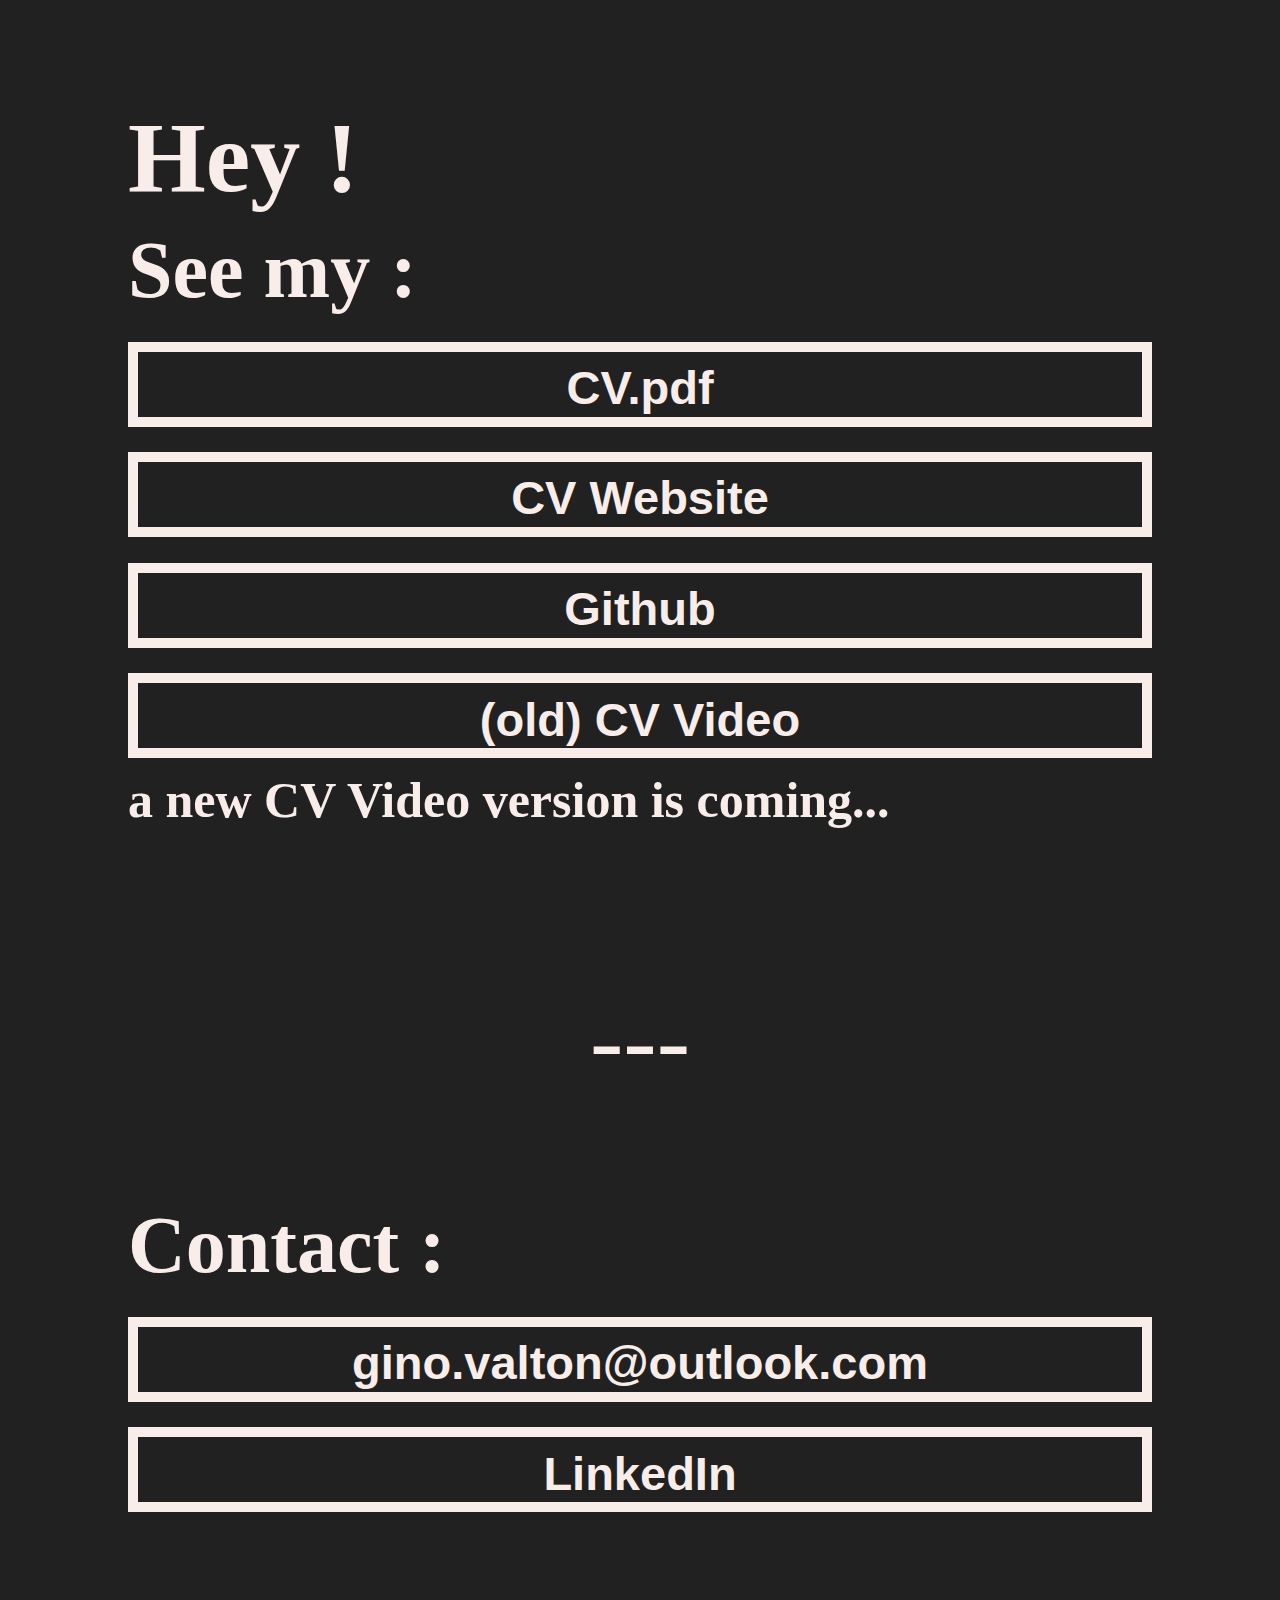
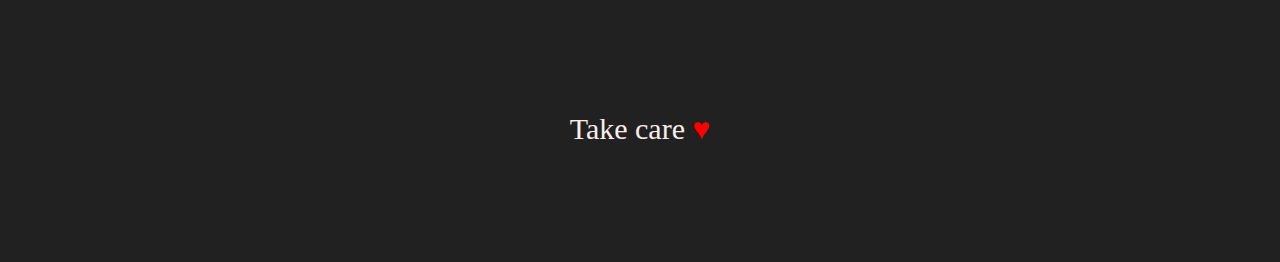
<file: hire-me/index.html>
<!DOCTYPE html>
<html lang="fr">
<head>
    <meta charset="UTF-8">
    <meta name="viewport" content="width=device-width, initial-scale=1.0">
    <title>Gino - Bienvenue</title>
    <link rel="stylesheet" href="css/style.css">

    <link rel="preconnect" href="https://fonts.googleapis.com">
    <link rel="preconnect" href="https://fonts.gstatic.com" crossorigin>
    <link href="https://fonts.googleapis.com/css2?family=Inter:wght@100;200;500;600;700;800;900&display=swap" rel="stylesheet">
</head>
<body>

    <div>
        <h2 id="welcome">Hey !</h3>
        <h3>See my :</h3>
        
        <a href="https://ginovalton.fr/cv"><div class="button"><h4>CV.pdf</h4></div></a>
        <a href="https://ginovalton.fr/resume" target="_blank"><div class="button"><h4>CV Website</h4></div></a>
        <a href="https://github.com/aygame101" target="_blank"><div class="button"><h4>Github</h4></div></a>
        <a href="https://ginovalton.fr/cv-video" target="_blank"><div class="button"><h4>(old) CV Video</h4></div></a>
        <h5>a new CV Video version is coming...</h5>

        <p class="separator">---</p>

    </div>

    <div>
        <h3 id="contact">Contact :</h3>

        <a href="mailto:gino.valton@outlook.com"><div class="button"><h4>gino.valton@outlook.com</h4></div></a>
        <a href="https://www.linkedin.com/in/gino-valton"><div class="button"><h4>LinkedIn</h4></div></a>
        
    </div>

    <footer>
        <div>
            <h7>Take care <span style="color: #ff0000">&hearts;</span></h7>

        </div>

    </footer>
</body>
</html>
</file>
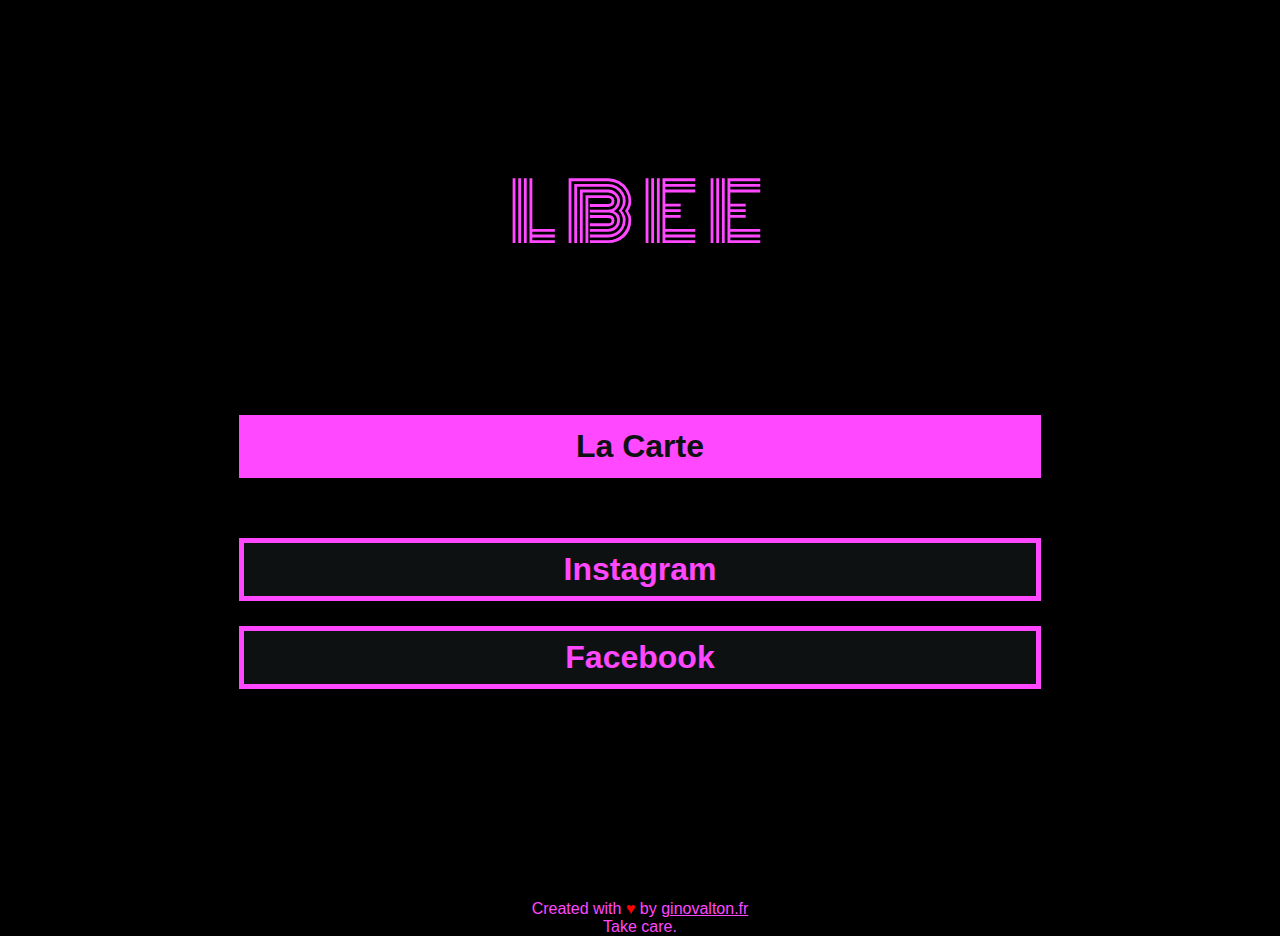
<file: lbee/index.html>
<!DOCTYPE html>
<html lang="fr">
<head>
    <link rel="preconnect" href="https://fonts.googleapis.com">
    <link rel="preconnect" href="https://fonts.gstatic.com" crossorigin>
    <link href="https://fonts.googleapis.com/css2?family=Inter:wght@100;200;500;600;700;800;900&display=swap" rel="stylesheet">

    <link rel="preconnect" href="https://fonts.googleapis.com">
    <link rel="preconnect" href="https://fonts.gstatic.com" crossorigin>
    <link href="https://fonts.googleapis.com/css2?family=Monoton&display=swap" rel="stylesheet">

    <meta charset="UTF-8">
    <meta name="viewport" content="width=device-width, initial-scale=1.0">
    <title>LBee</title>
    <link rel="stylesheet" href="css/styles.css">
</head>
<body>
        

    <div class="container">
        
        <section class="one">

            <div class="first_page">
                <h3 class="neon" data-text="U">L<span class="flicker-slow">B</span>E<span class="flicker-fast">E</span></h1>

                <a target="_blank" href="https://ginovalton.fr/lbee/carte.pdf"><h1 class=button_1>La Carte</h1></a>

                <a target="_blank" href="https://www.instagram.com/l.beebar/"><h1 class=buttons>Instagram</h1></a>
                <a target="_blank" href="https://www.facebook.com/LBee.bar/"><h1 class=buttons>Facebook</h1></a>

            </div>
        </section>

    </div>


    <footer>
        <p class="footer_index">Created with <span style="color: #ff0000">&hearts;</span> by <a id="a_footer" href="https://ginovalton.fr">ginovalton.fr</a></p>
        <p class="footer_index">Take care.</p>

    </footer>
</body>
</html>
</file>
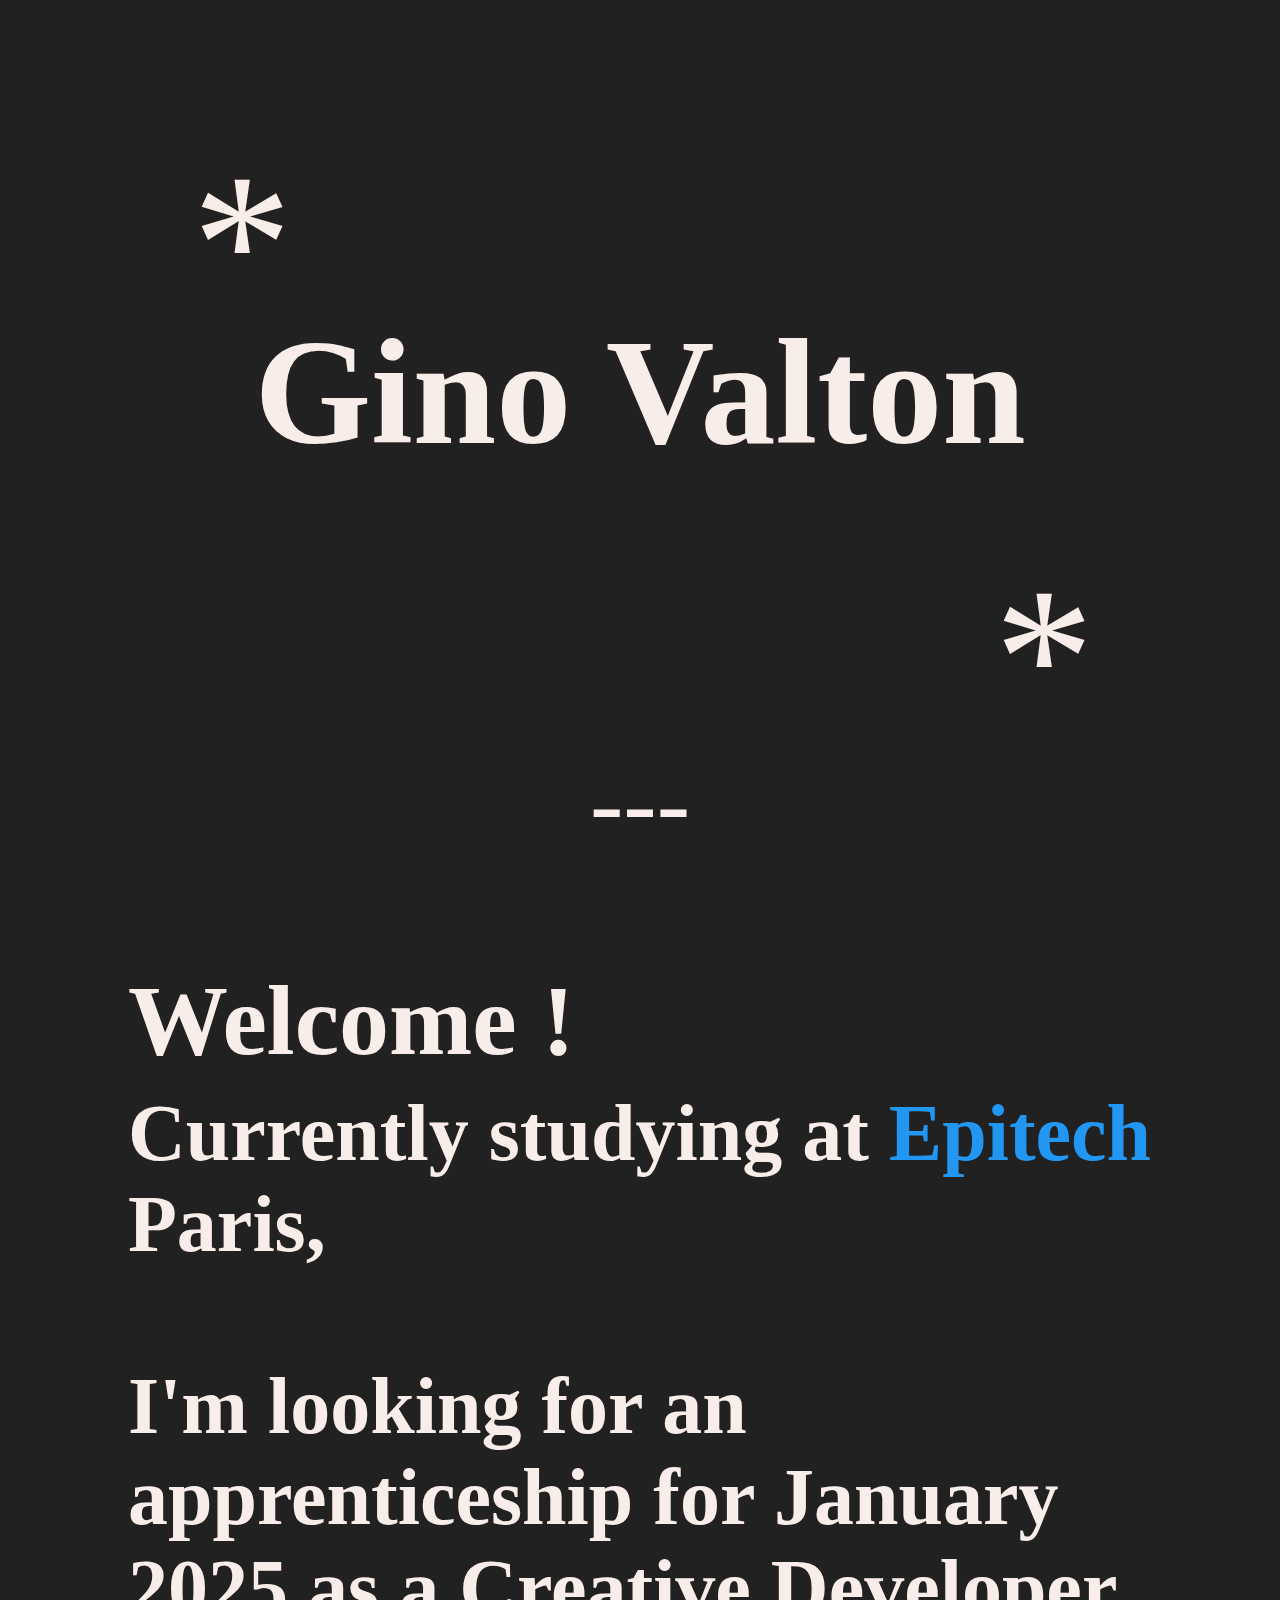
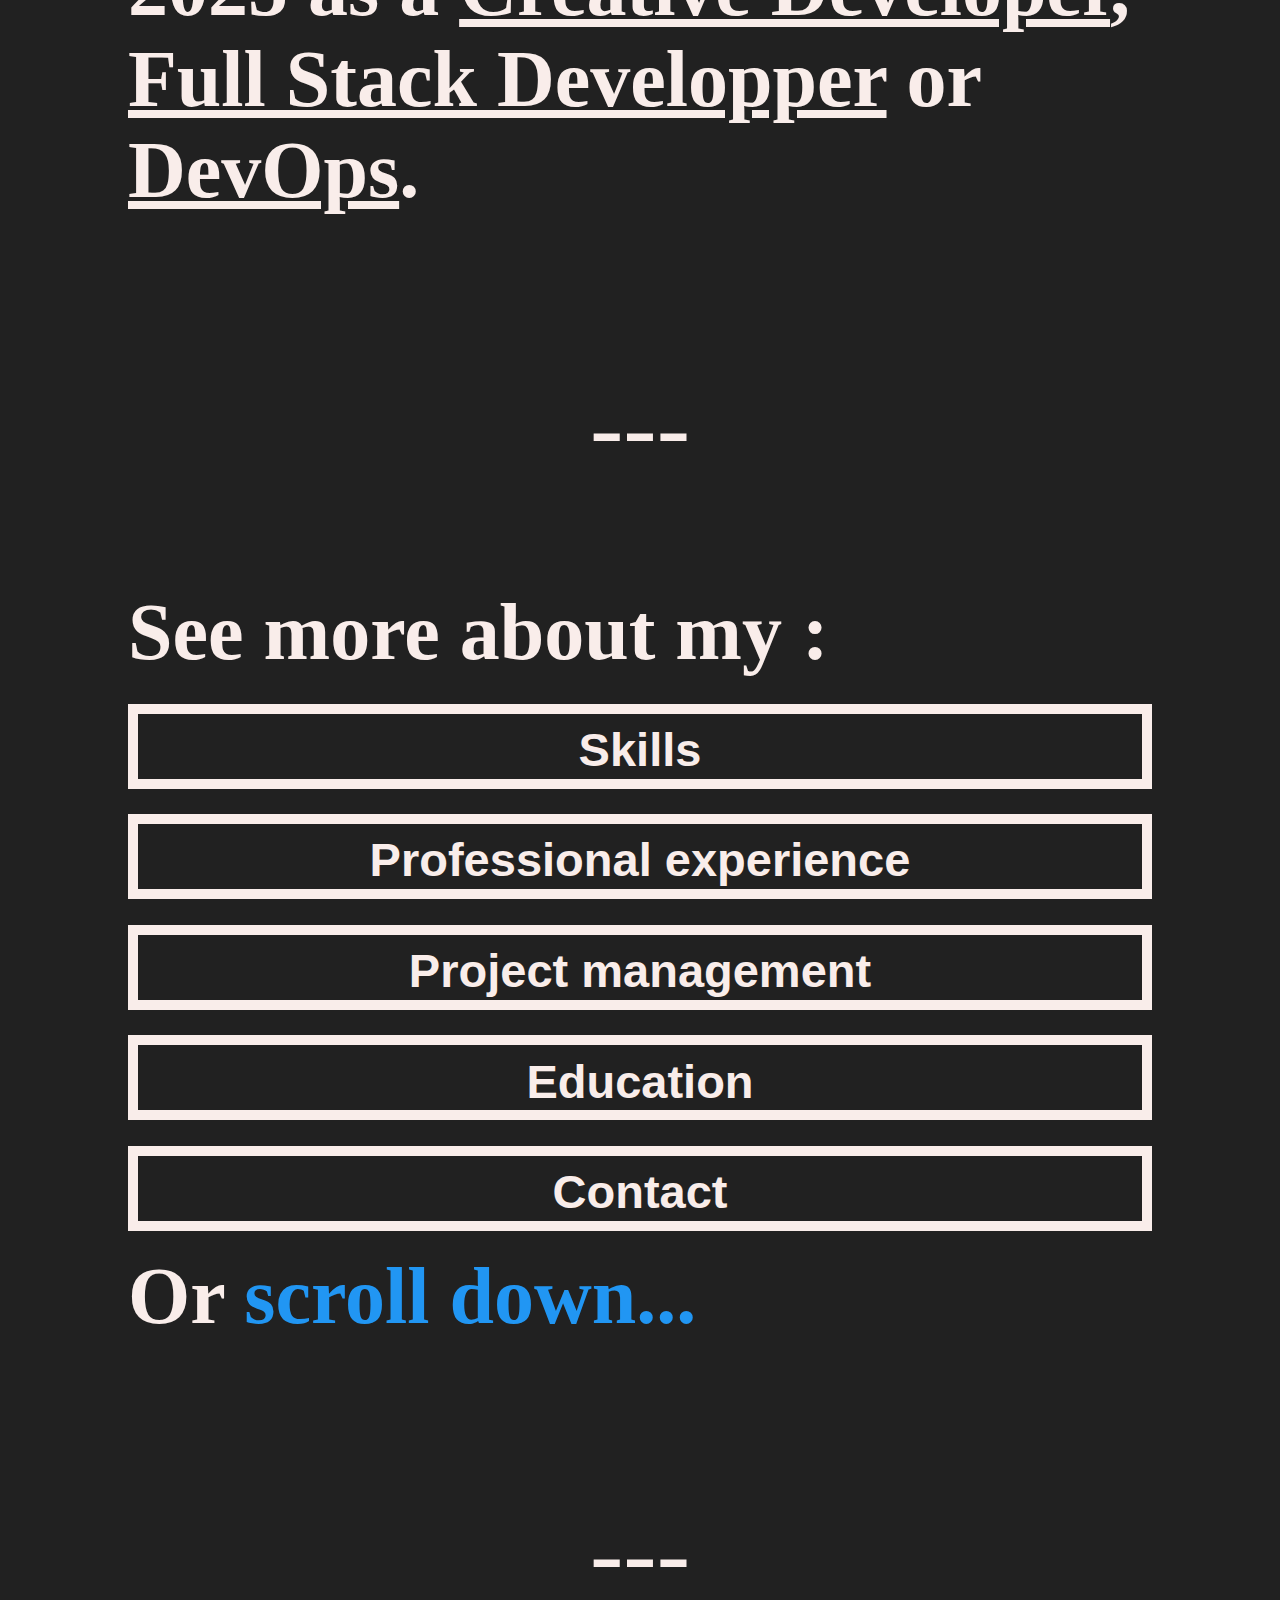
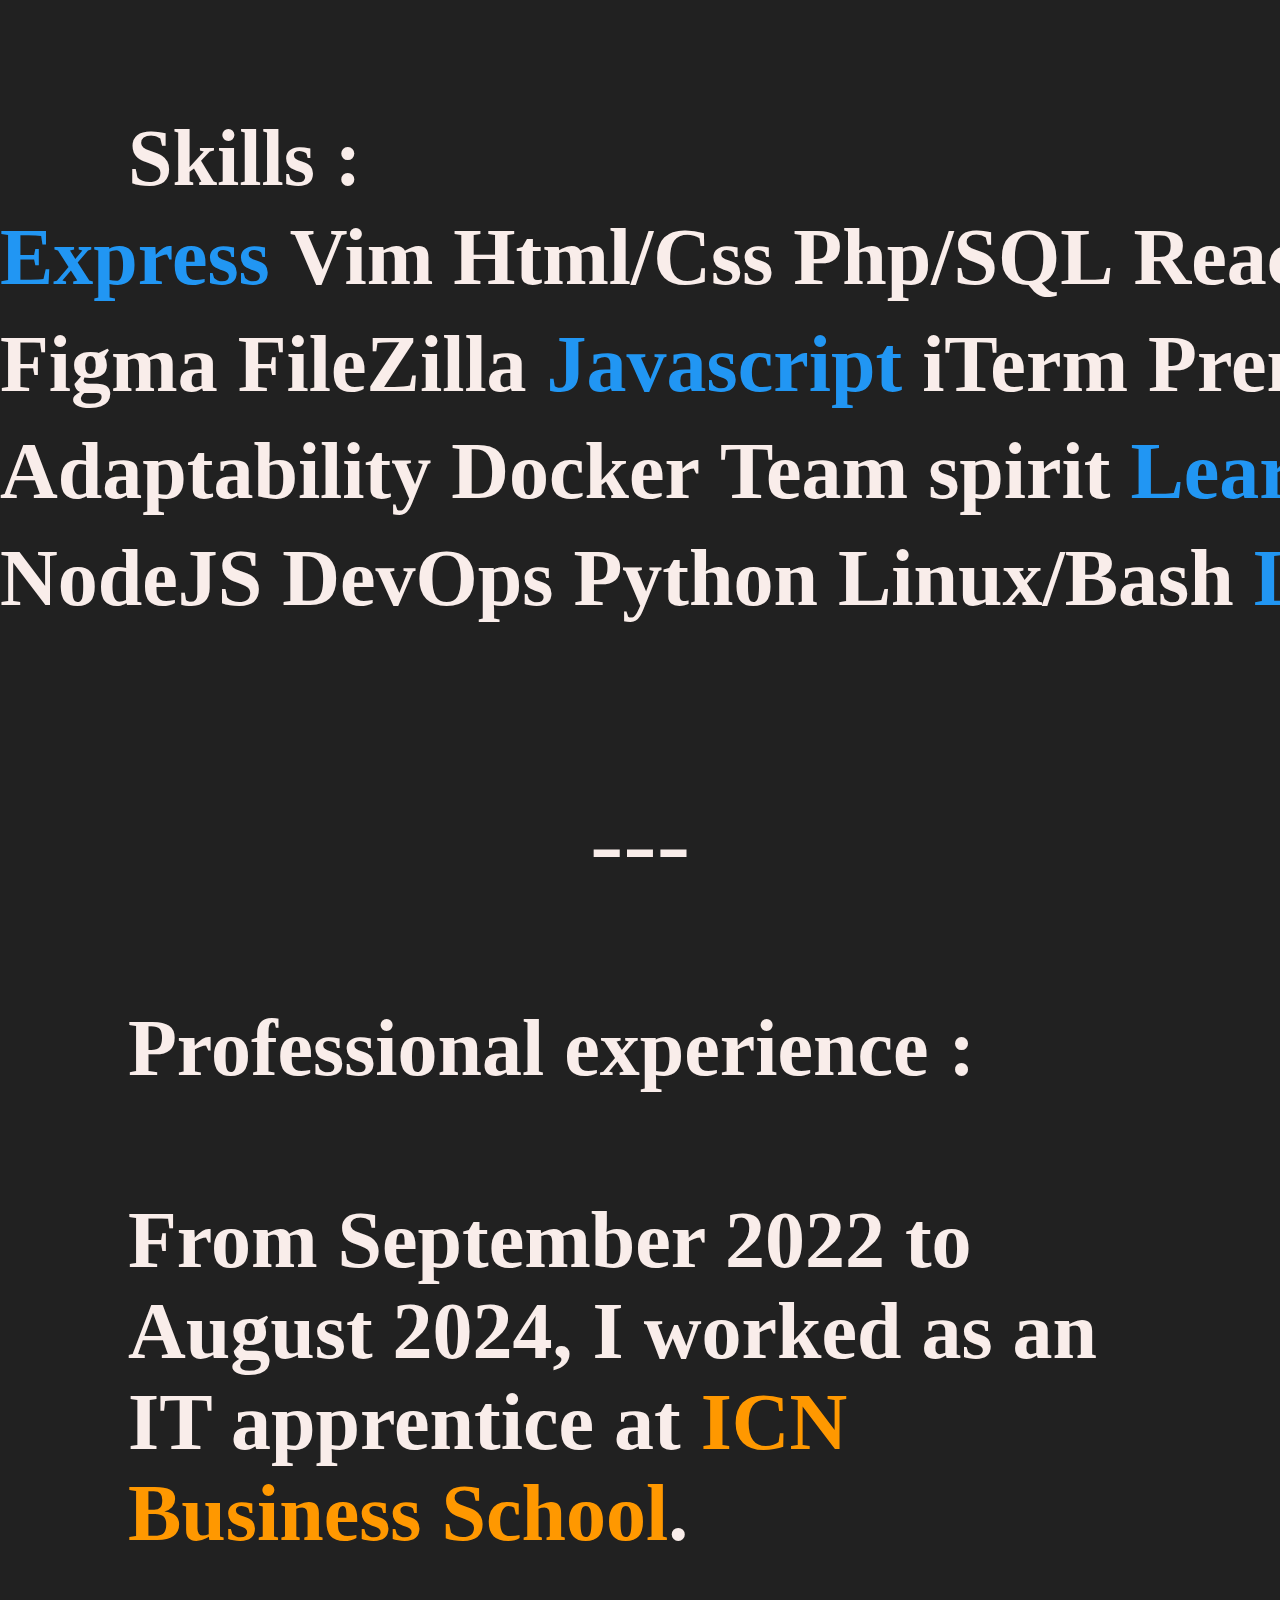
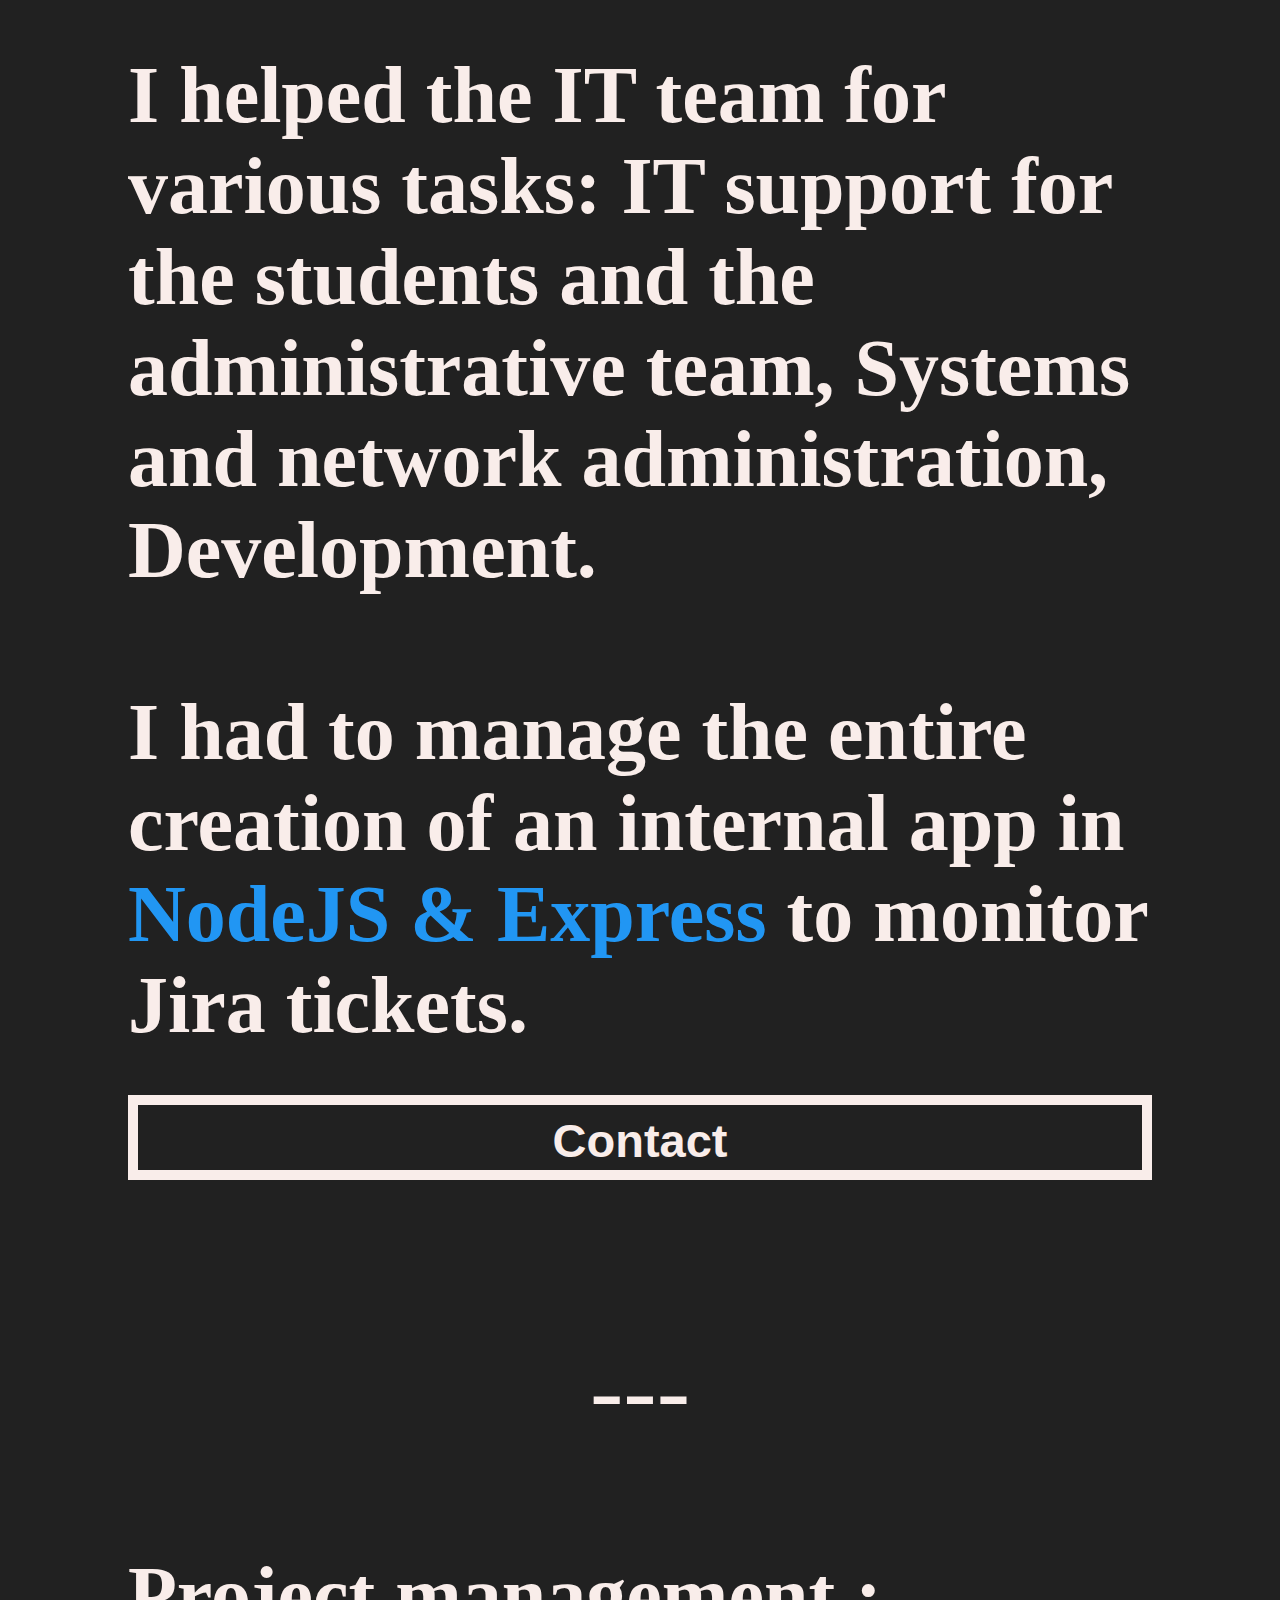
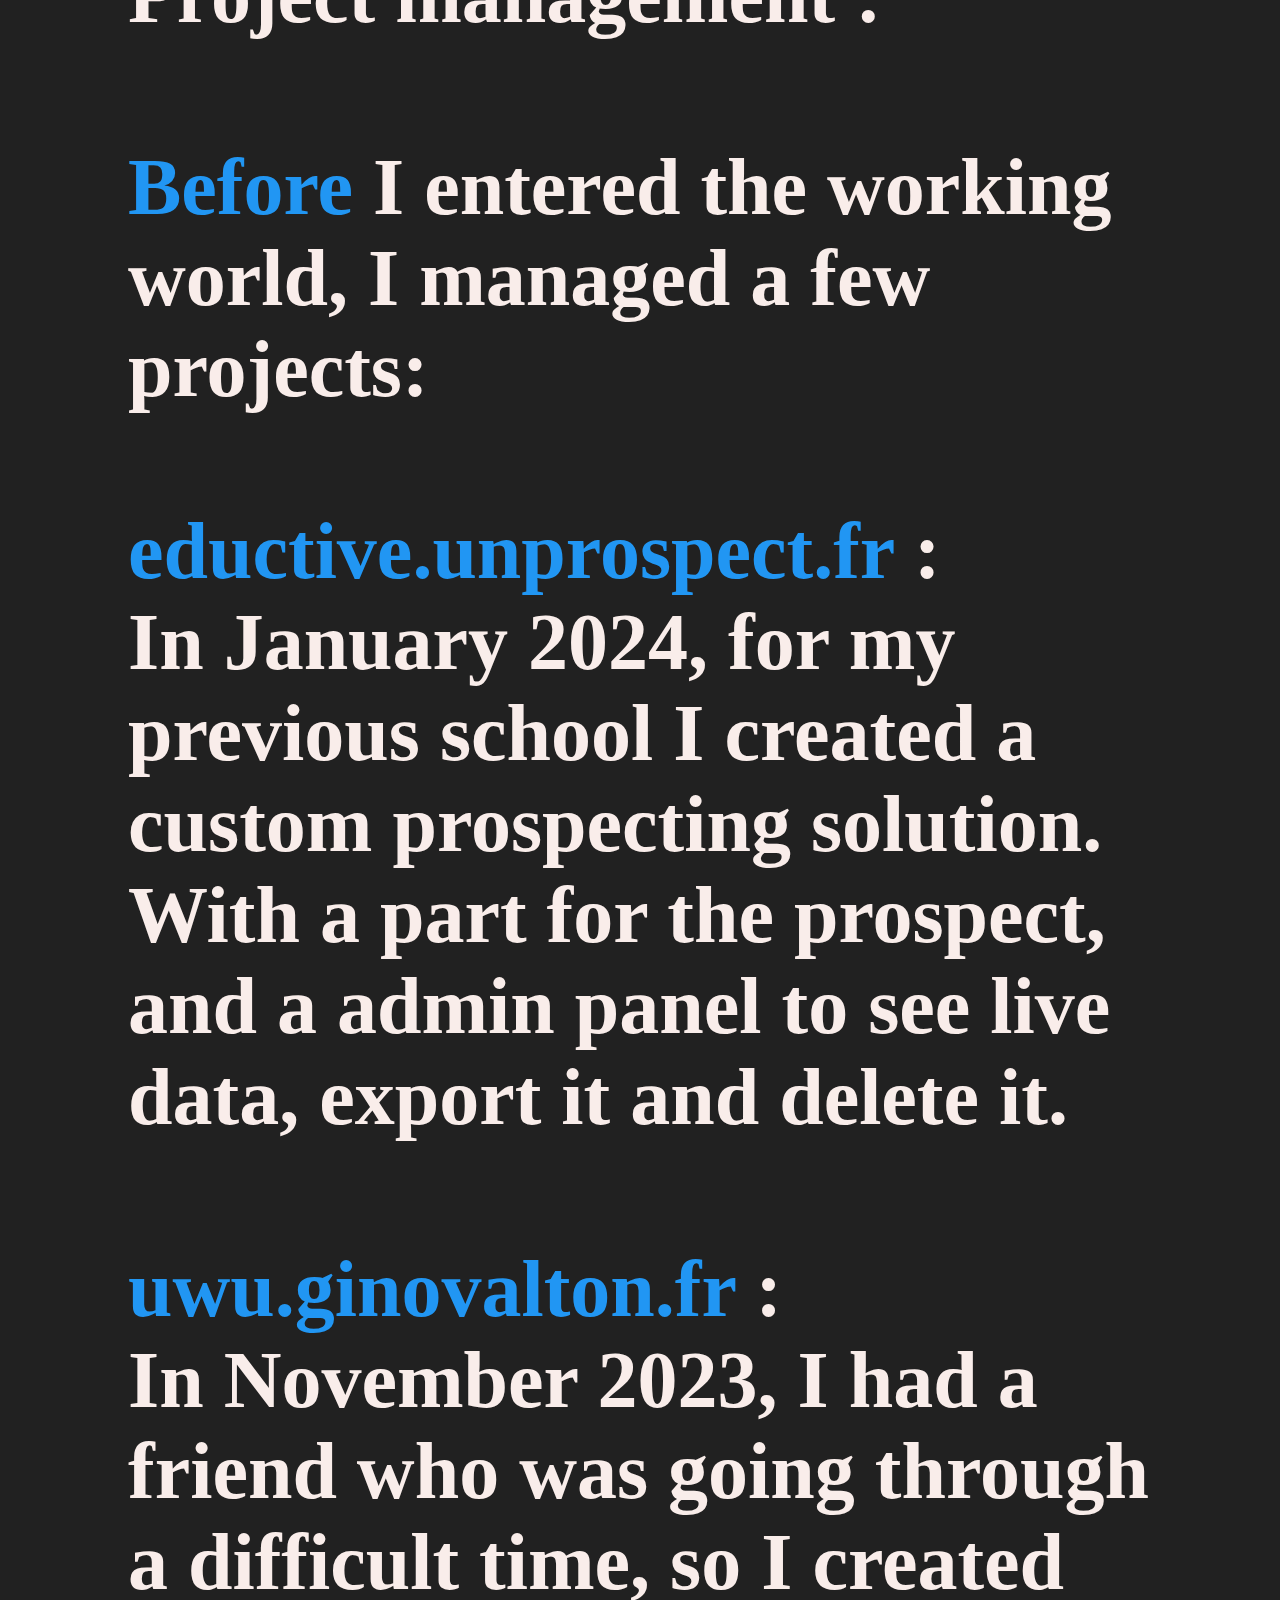
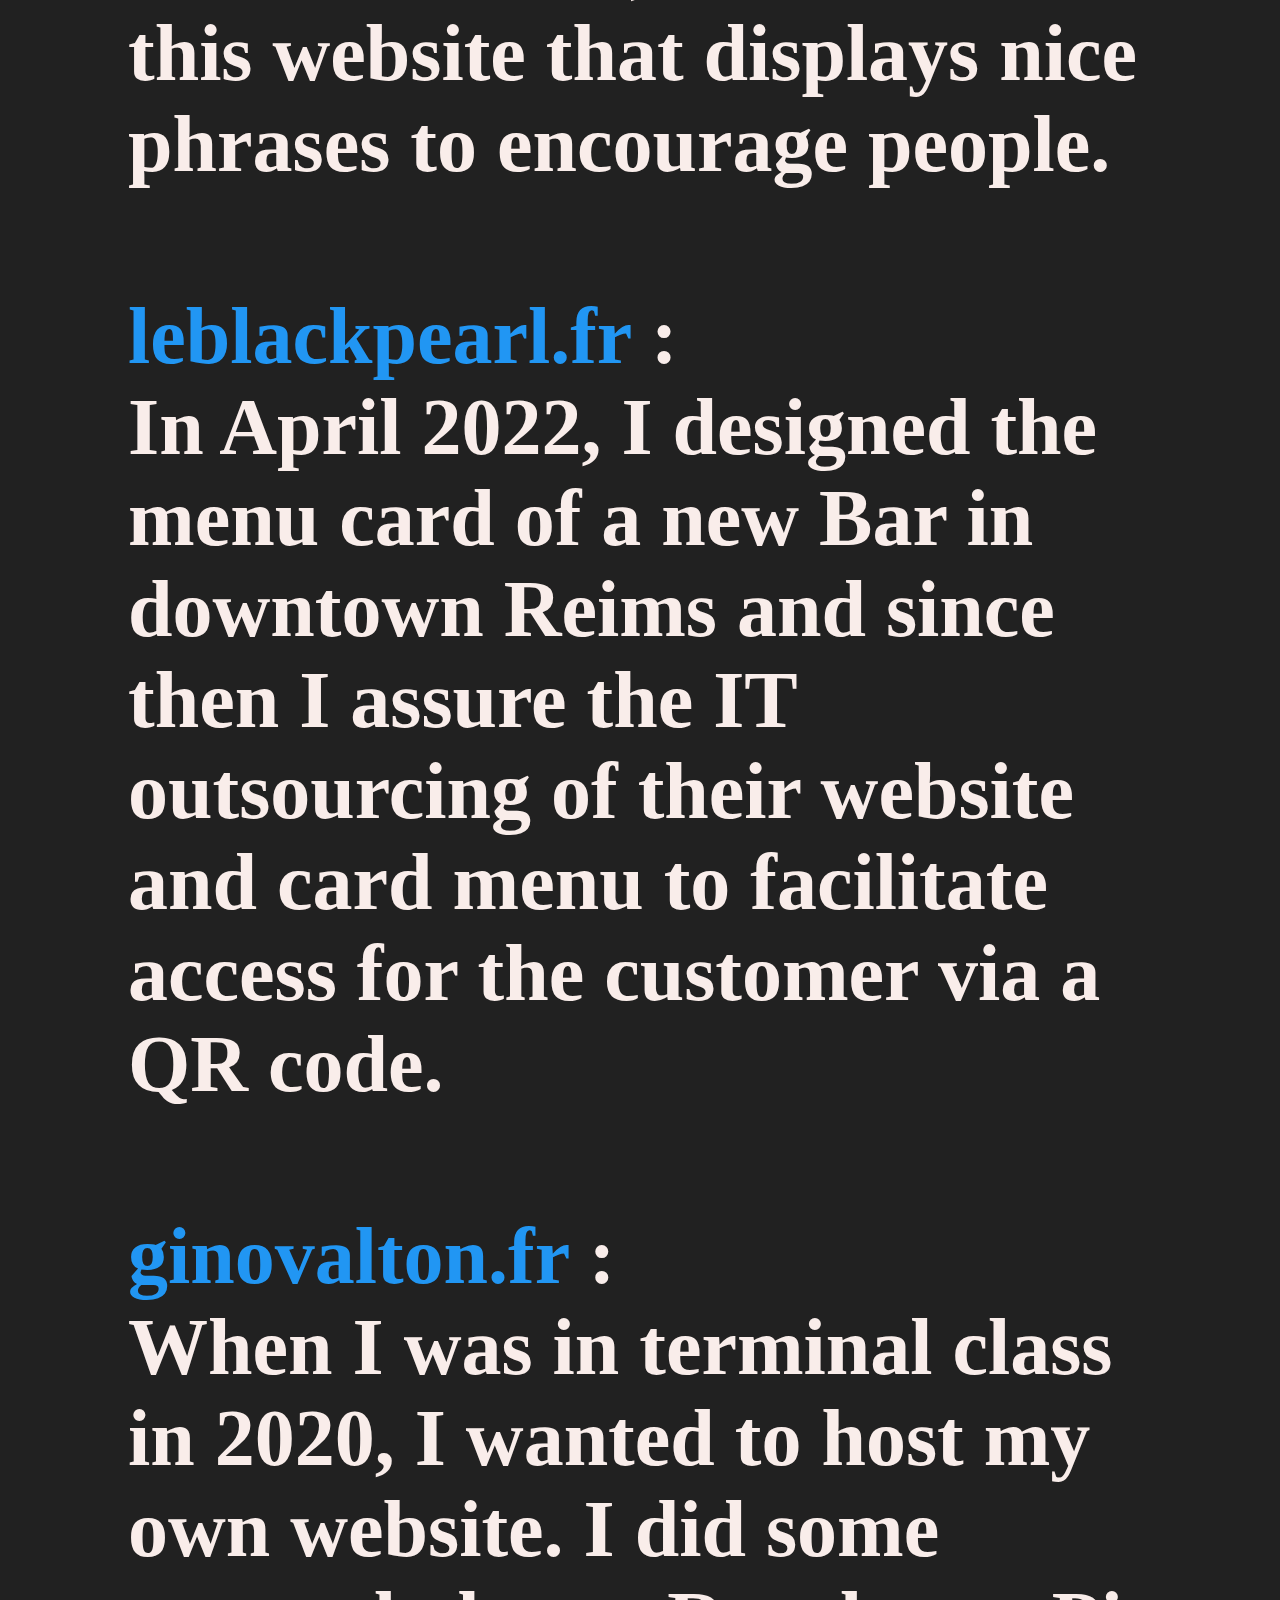
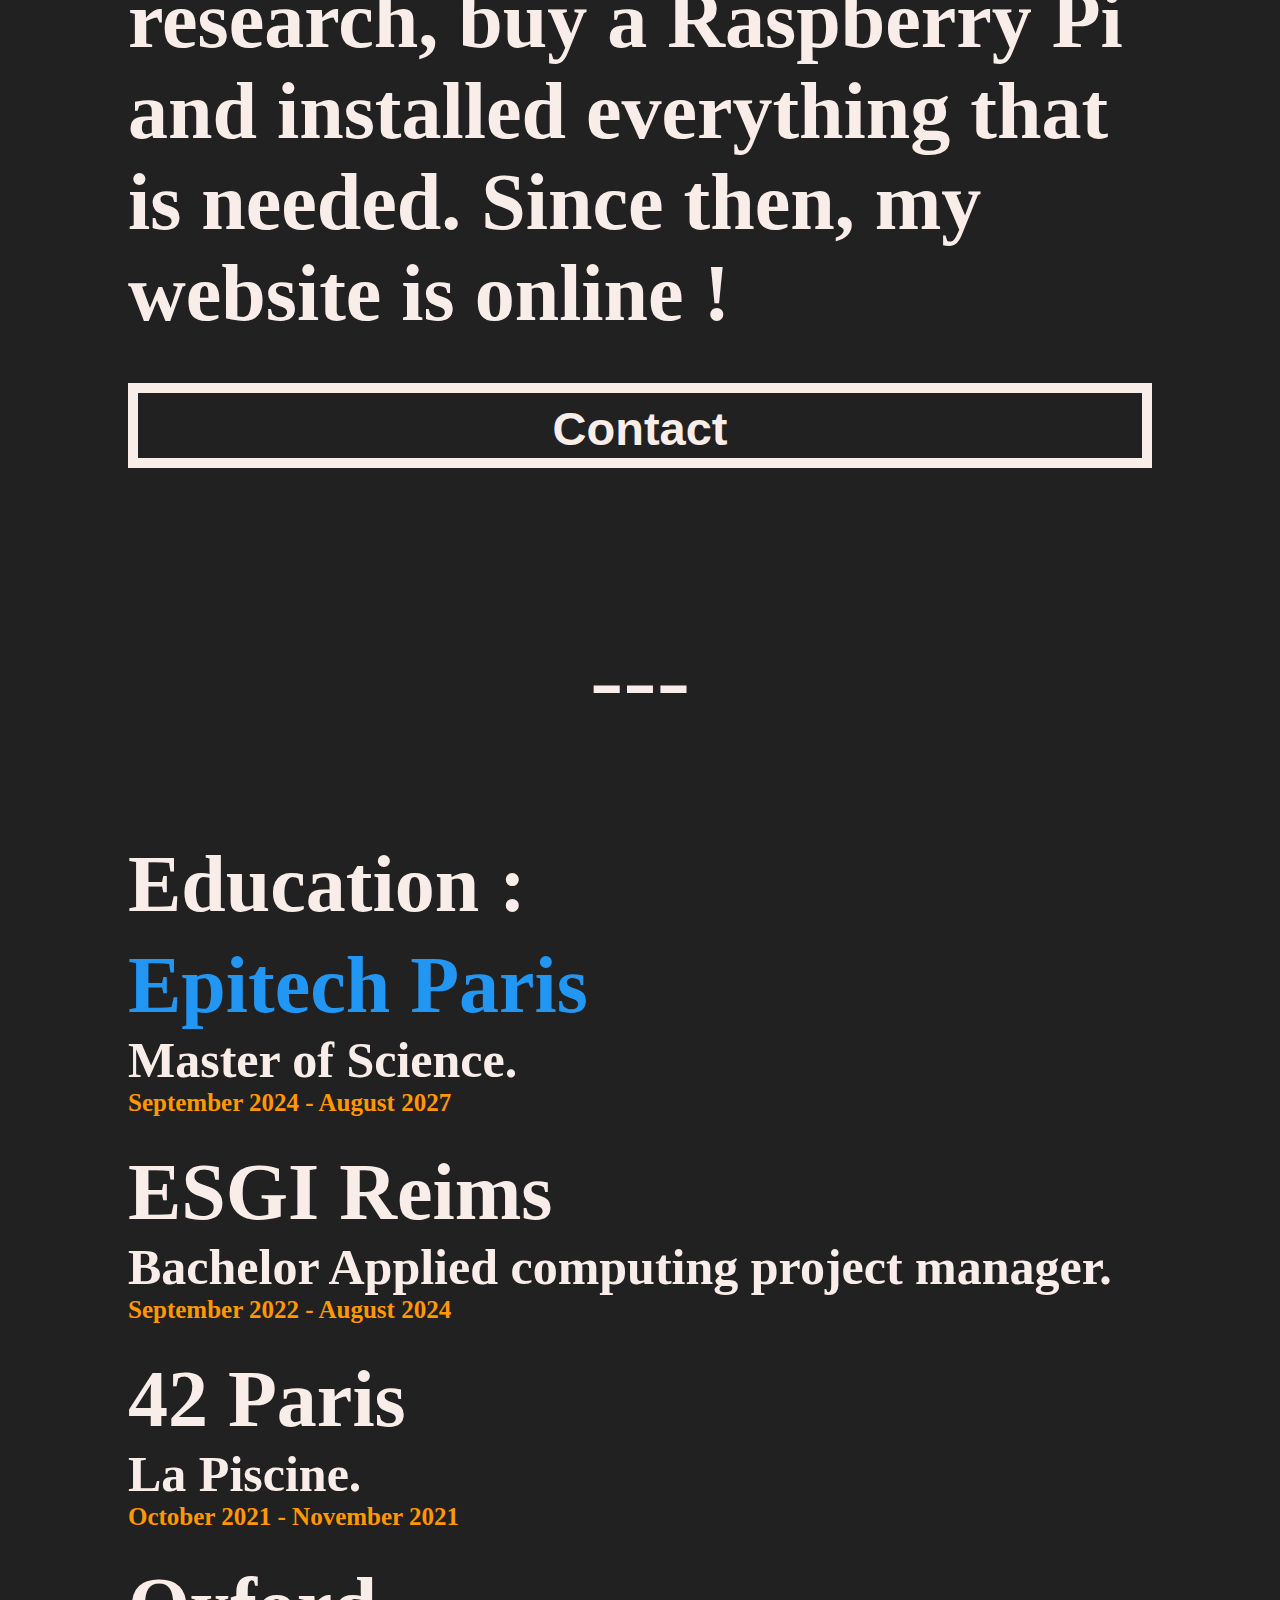
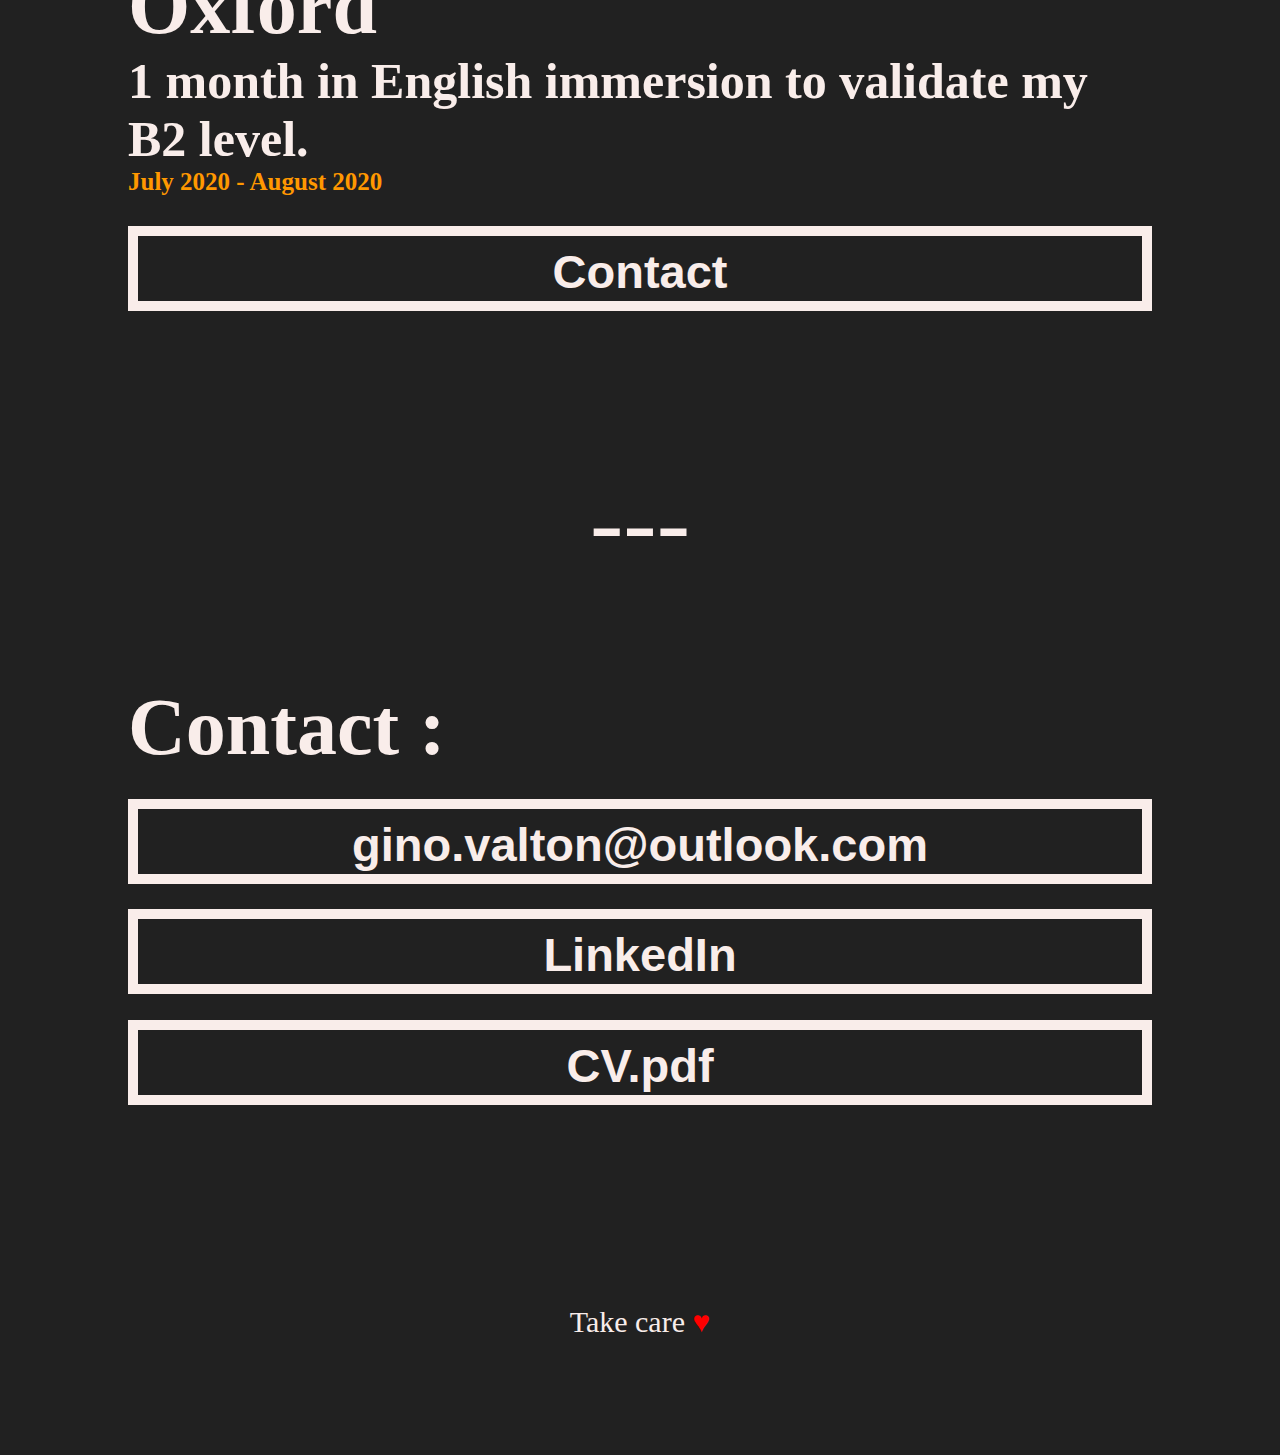
<file: resume/index.html>
<!DOCTYPE html>
<html lang="fr">
<head>
    <meta charset="UTF-8">
    <meta name="viewport" content="width=device-width, initial-scale=1.0">
    <title>Gino - Bienvenue</title>
    <link rel="stylesheet" href="css/style.css">

    <link rel="preconnect" href="https://fonts.googleapis.com">
    <link rel="preconnect" href="https://fonts.gstatic.com" crossorigin>
    <link href="https://fonts.googleapis.com/css2?family=Inter:wght@100;200;500;600;700;800;900&display=swap" rel="stylesheet">
</head>
<body>

    <div class="first_div">
        <p class="star_left">*</p>
        <h1 class="titre_acc"><a href="#welcome">Gino Valton</a></h1>
        <p class="star_right">*</p>
        <p class="separator">---</p>
    </div>

    <div>
        <h2 id="welcome">Welcome !</h3>
        <h3>Currently studying at <a class="blue" href="https://www.epitech.eu/" target="_blank">Epitech</a></span> Paris,<br><br>I'm looking for an apprenticeship for January 2025 as a 
	<span class="underline">Creative Developer</span>, <span class="underline">Full Stack Developper</span> or <span class="underline">DevOps</span>.</h3>
        <p class="separator">---</p>
    </div>

    <div>
        <h3 style="margin-bottom: 20px;">See more about my :</h3>

        <a href="#skills"><div class="button"><h4>Skills</h4></div></a>
        <a href="#pro_exp"><div class="button"><h4>Professional experience</h4></div></a>
        <a href="#projects"><div class="button"><h4>Project management</h4></div></a>
        <a href="#edu"><div class="button"><h4>Education</h4></div></a>
        <!-- <a href=""><div class="button"><h4>Interests</h4></div></a> -->
        <!-- <a href=""><div class="button"><h4>Language</h4></div></a> -->
        <a href="#contact"><div class="button"><h4>Contact</h4></div></a>

        <h3 style="margin-top:20px">Or <span class="blue">scroll down...</span></h3>

        <p class="separator">---</p>
    </div>

    <div>
        <h3 id="skills">Skills :</h3>

        
        <div class="stock-ticker">
            <ul>
                <li><span class="blue">Express</span></li>
                <li><span>Vim</span></li>
                <li><span>Html/Css</span></li>
                <li><span>Php/SQL</span></li>
                <li><span>React</span></li>
            </ul>
    
            <ul aria-hidden="true">
                <li><span class="blue">Express</span></li>
                <li><span>Vim</span></li>
                <li><span>Html/Css</span></li>
                <li><span>Php/SQL</span></li>
                <li><span>React</span></li>
            </ul><li>
        </div>

        <div class="stock-ticker">
            <ul>
                <li><span>Figma</span></li>
                <li><span>FileZilla</span></li>
                <span class="blue">Javascript</span></li>
                <li><span>iTerm</span></li>
                <li><span>Premiere Pro</span></li>
            </ul>
    
            <ul aria-hidden="true">
                <li><span>Figma</span></li>
                <li><span>FileZilla</span></li>
                <span class="blue">Javascript</span></li>
                <li><span>iTerm</span></li>
                <li><span>Premiere Pro</span></li>
            </ul>
        </div>

        <div class="stock-ticker-long">
            <ul>
                <li><span>Adaptability</span></li>
                <li><span>Docker</span></li>
                <li><span>Team spirit</span></li>
                <li><span class="blue">Learning autonomy</span></li>
                <li><span>Git/Github</span></li>
                <li><span>Problem Solving</span></li>
            </ul>

            <ul aria-hidden="true">
                <li><span>Adaptability</span></li>
                <li><span>Docker</span></li>
                <li><span>Team spirit</span></li>
                <li><span class="blue">Learning autonomy</span></li>
                <li><span>Git/Github</span></li>
                <li><span>Problem Solving</span></li>
            </ul>
        </div>

        <div class="stock-ticker">
            <ul>
                <li><span>NodeJS</span></li>
                <li><span>DevOps</span></li>
                <li><span>Python</span></li>
                <li><span>Linux/Bash</span></li>
                <li><span class="blue">Language C</span></li>
            </ul>
    
            <ul aria-hidden="true">
                <li><span>NodeJS</span></li>
                <li><span>DevOps</span></li>
                <li><span>Python</span></li>
                <li><span>Linux/Bash</span></li>
                <li><span class="blue">Language C</span></li>
            </ul>
        </div>
        

        <p class="separator">---</p>
    </div>

    <div>
        <h3 id="pro_exp">Professional experience :</h3>
        <h3><br>From September 2022 to August 2024, I worked as an IT apprentice at <a class="orange" href="https://www.icn-artem.com/" target="_blank">ICN Business School</a>.<br><br>
            I helped the IT team for various tasks: IT support for the students and the administrative team, Systems and network administration, Development. <br><br>I had to manage the entire creation of an internal app in <span class="blue">NodeJS & Express</span> to monitor Jira tickets.</h3><br>

        <a href="#contact"><div class="button"><h4>Contact</h4></div></a>

        <p class="separator">---</p>
    </div>

    <div>
        <h3 id="projects">Project management :</h3>
        <h3><br><span class="blue">Before</span> I entered the working world, I managed a few projects:<br><br>
        <a class="blue" href="https://eductive.unprospect.fr" target="_blank">eductive.unprospect.fr</a> :<br>In January 2024, for my previous school I created a custom prospecting solution.
        With a part for the prospect, and a admin panel to see live data, export it and delete it.<br><br></h3>

        <h3><a class="blue" href="https://uwu.ginovalton.fr" target="_blank">uwu.ginovalton.fr</a> :<br>In November 2023, I had a friend who was going through a difficult time, 
            so I created this website that displays nice phrases to encourage people.<br><br></h3>

        <h3><a class="blue" href="https://leblackpearl.fr" target="_blank">leblackpearl.fr</a> :<br>In April 2022, I designed the menu card of a new Bar in downtown
            Reims and since then I assure the IT outsourcing of their website and
            card menu to facilitate access for the customer via a QR code.<br><br></h3>

        <h3><a class="blue" href="https://ginovalton.fr" target="_blank">ginovalton.fr</a> :<br>When I was in terminal class in 2020, 
            I wanted to host my own website. I did some research, 
            buy a Raspberry Pi and installed everything that is needed. Since then, my website is online !</h3><br>

        <a href="#contact"><div class="button"><h4>Contact</h4></div></a>

        <p class="separator">---</p>
    </div>

    <div>
        <h3 id="edu">Education :</h3>

        <h3><span class="blue">Epitech Paris</span></h3>
        <h5>Master of Science.</h5>
        <h6 class="orange">September 2024 - August 2027</h6>

        <h3>ESGI Reims</h3>
        <h5>Bachelor Applied computing project manager.</h5>
        <h6 class="orange">September 2022 - August 2024</h6>

        <h3>42 Paris</h3>
        <h5>La Piscine.</h5>
        <h6 class="orange">October 2021 - November 2021</h6>

        <h3>Oxford</h3>
        <h5>1 month in English immersion to validate my B2 level.</h5>
        <h6 class="orange">July 2020 - August 2020</h6>

        <a href="#contact"><div class="button"><h4>Contact</h4></div></a>

        <p class="separator">---</p>
    </div>

    <div>
        <h3 id="contact">Contact :</h3>

        <a href="mailto:gino.valton@outlook.com"><div class="button"><h4>gino.valton@outlook.com</h4></div></a>
        <a href="https://www.linkedin.com/in/gino-valton"><div class="button"><h4>LinkedIn</h4></div></a>
        <a href="../cv"><div class="button"><h4>CV.pdf</h4></div></a>
        
        
    </div>

    <footer>
        <div>
            <h7>Take care <span style="color: #ff0000">&hearts;</span></h7>

        </div>

    </footer>
</body>
</html>
</file>
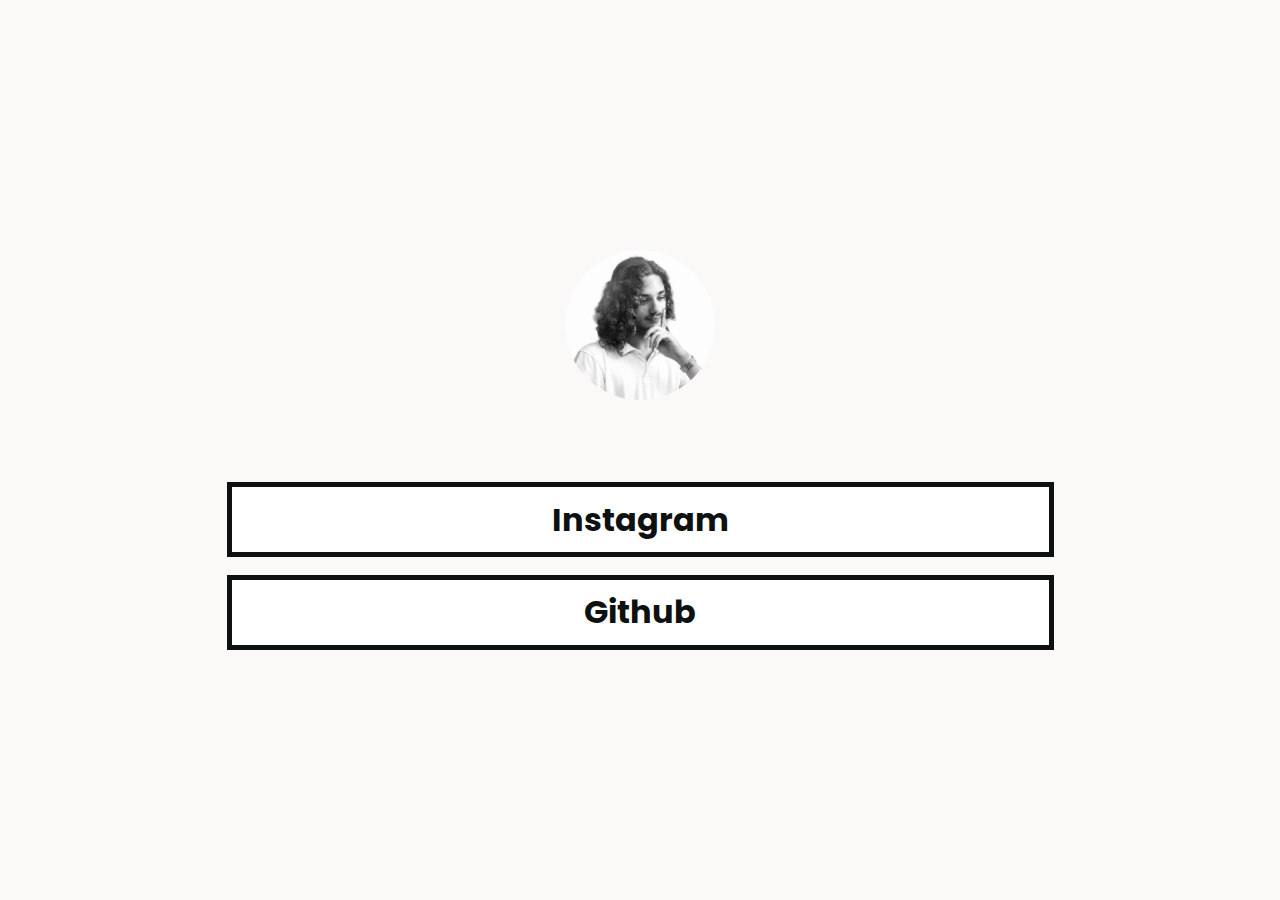
<file: testscroll/index.html>
<!DOCTYPE html>
<html lang="fr">
    <head>
        <meta charset="utf-8">
        <meta http-equiv="X-UA-Compatible" content="IE=edge">
        <meta name="viewport" content="width=device-width, initial-scale=1.0">
    
        <link rel="stylesheet" href="css/styles.css">

        <title>Accueil</title>
    </head>

    <body>

        <div class="container">

            <section class="one">
                <img class="img_top_index" src="img/img_index.png" alt="image1">
                <div class="first_page">
                    <h1>Instagram</h1>
                    <h1>Github</h1>
                </div>
            </section>

            <section class="two">
                <h1>Second Page</h1>
            </section>

            <section class="one">
                <h1>Third Page</h1>
            </section>

            <section class="two">
                <h1>Fourth Page</h1>
            </section>
            
        </div>

    </body>

</html>
</file>
<file: hire-me/css/style.css>
* {
    margin: 0px;
    padding: 0px;
}

html {
    scroll-behavior: smooth;
}

body {
    width: 100vw;
    height: 100vh;
    background-color: #212121; 
}

a {
    text-decoration: none;
    color: #f9edea;
}

.underline {
    text-decoration: underline;
}

.blue {
    color: #2196f3;
}

.orange {
    color: #ff9800;
}

@media screen and (max-width: 800px) {
    .titre_acc {
        color: #f9edea;
        text-align: center;
        font-size: 100px;
    }
    
    .star_left {
        color: #f9edea;
        font-size: 100px;
        height: 50px;
        width: 30px;
        margin-top: 30%;
        margin-left: 10%;
    }

    .star_right {
        color:#f9edea;
        font-size: 100px;
        height: 50px;
        width: 30px;
        margin-right: 10%;
        margin-left: auto;
    }

    .separator {
        color: #f9edea;
        font-size: 50px;
        text-align: center;
        margin-top: 100px;
        margin-bottom: 100px;
    }

    h2 {
        margin-top: 100px;
        margin-left: 5%;
        margin-right: 5%;
        font-size: 70px;
        color:#f9edea;
    }

    h3 {
        margin-top: 10px;
        margin-left: 5%;
        margin-right: 5%;
        font-size: 30px;
        color:#f9edea;
    }

    h4 {
        margin-top: 10px;
        margin-left: 5%;
        margin-right: 5%;
        font-size: 25px;
        color:#f9edea;
        font-weight: bold;
        height: 90%;
        transition: 0.5s;
    }

    h4 {
        margin-top: 10px;
        margin-left: 5%;
        margin-right: 5%;
        font-size: 25px;
        font-weight: bold;
        height: 90%;
    }

    h5 {
        margin-top: 0px;
        margin-left: 5%;
        margin-right: 5%;
        font-size: 25px;
        color:#f9edea;
    }

    h6 {
        margin-top: 0px;
        margin-bottom: 30px;
        margin-left: 5%;
        margin-right: 5%;
        font-size: 15px;
        color:#f9edea;
    }

    .button {
        margin-left: 5%;
        margin-right: 5%;
        margin-top: 2%;
        margin-bottom: 1%;
        border: 4px solid;
        border-color: #f9edea;
        display: grid;
        place-items: center;
        font-family: 'Roboto', sans-serif;
        transition: 0.5s;
    }

    .button:hover {
        margin-left: 5%;
        margin-right: 5%;
        margin-top: 2%;
        margin-bottom: 1%;
        border: 4px solid;
        border-color: #f9edea;
        background-color: #f9edea;
        display: grid;
        place-items: center;
        font-family: 'Roboto', sans-serif;
    }

    .button:hover > h4 {
        color: #212121;
    }

    .stock-ticker {
        font-size: 40px;
        padding-block: 8px;
        overflow: hidden;
        user-select: none;

        --gap: 20px;
        display: flex;
        gap: var(--gap);

        color:#f9edea;
        font-weight: bold;
    }

    .stock-ticker ul {
        list-style: none;
        flex-shrink: 0;
        min-width: 100%;
        display: flex;
        justify-content: space-between;
        align-items: center;
        gap: var(--gap);
        animation: scroll 10s linear infinite;
    }

    .stock-ticker:hover ul {
        animation-play-state: paused;
    }

    @keyframes scroll {
        to {
            transform: translateX(calc(-100% - var(--gap)));
        }
    }

    .stock-ticker-long {
        font-size: 40px;
        padding-block: 8px;
        overflow: hidden;
        user-select: none;

        --gap: 20px;
        display: flex;
        gap: var(--gap);

        color:#f9edea;
        font-weight: bold;
    }

    .stock-ticker-long ul {
        list-style: none;
        flex-shrink: 0;
        min-width: 100%;
        display: flex;
        justify-content: space-between;
        align-items: center;
        gap: var(--gap);
        animation: scroll-long 12s linear infinite;
    }

    .stock-ticker-long:hover ul {
        animation-play-state: paused;
    }

    @keyframes scroll-long {
        to {
            transform: translateX(calc(-100% - var(--gap)));
        }
    }

    footer {
        margin-top: 200px;
        height: 150px;
        width: 100%;
        text-align: center;
    }

    h7 {
        color: #f9edea;
        margin-top: 40%;
        margin-bottom: 50%;
        font-size: 20px;
    }
}

@media screen and (min-width: 801px) {
    .titre_acc {
        color: #f9edea;
        text-align: center;
        font-size: 150px;
    }
    
    .star_left {
        color: #f9edea;
        font-size: 200px;
        height: 50px;
        width: 30px;
        margin-left: 15%;
        margin-top: 10%;
        margin-bottom: 10%;
    }

    .star_right {
        color:#f9edea;
        font-size: 200px;
        height: 50px;
        width: 30px;
        margin-top: 5%;
        margin-bottom: 10%;
        margin-left: auto;
        margin-right: 20%;
    }

    .separator {
        color: #f9edea;
        font-size: 100px;
        text-align: center;
        margin-top: 12%;
        margin-bottom: 8%;
    }

    h2 {
        margin-top: 100px;
        margin-left: 10%;
        margin-right: 10%;
        font-size: 100px;
        color:#f9edea;
    }

    h3 {
        margin-top: 10px;
        margin-left: 10%;
        margin-right: 10%;
        font-size: 80px;
        color:#f9edea;
    }

    h4 {
        margin-top: 10px;
        margin-left: 5%;
        margin-right: 5%;
        font-size: 47px;
        color:#f9edea;
        font-weight: bold;
        height: 90%;
        transition: 0.5s;
    }

    h5 {
        margin-top: 0px;
        margin-left: 10%;
        margin-right: 10%;
        font-size: 50px;
        color:#f9edea;
    }

    h6 {
        margin-top: 0px;
        margin-bottom: 30px;
        margin-left: 10%;
        margin-right: 10%;
        font-size: 25px;
        color:#f9edea;
    }

    .button {
        margin-left: 10%;
        margin-right: 10%;
        margin-top: 2%;
        margin-bottom: 1%;
        border: 10px solid;
        border-color: #f9edea;
        display: grid;
        place-items: center;
        font-family: 'Roboto', sans-serif;
        transition: 0.5s;
    }

    .button:hover {
        margin-left: 10%;
        margin-right: 10%;
        margin-top: 2%;
        margin-bottom: 1%;
        border: 10px solid;
        border-color: #f9edea;
        background-color: #f9edea;
        display: grid;
        place-items: center;
        font-family: 'Roboto', sans-serif;
    }

    .button:hover > h4 {
        color: #212121;
    }

    .stock-ticker {
        font-size: 80px;
        padding-block: 8px;
        overflow: hidden;
        user-select: none;

        --gap: 20px;
        display: flex;
        gap: var(--gap);

        color:#f9edea;
        font-weight: bold;
    }

    .stock-ticker ul {
        list-style: none;
        flex-shrink: 0;
        min-width: 100%;
        display: flex;
        justify-content: space-between;
        align-items: center;
        gap: var(--gap);
        animation: scroll 10s linear infinite;
    }

    .stock-ticker:hover ul {
        animation-play-state: paused;
    }

    @keyframes scroll {
        to {
            transform: translateX(calc(-100% - var(--gap)));
        }
    }

    .stock-ticker-long {
        font-size: 80px;
        padding-block: 8px;
        overflow: hidden;
        user-select: none;

        --gap: 20px;
        display: flex;
        gap: var(--gap);

        color:#f9edea;
        font-weight: bold;
    }

    .stock-ticker-long ul {
        list-style: none;
        flex-shrink: 0;
        min-width: 100%;
        display: flex;
        justify-content: space-between;
        align-items: center;
        gap: var(--gap);
        animation: scroll-long 12s linear infinite;
    }

    .stock-ticker-long:hover ul {
        animation-play-state: paused;
    }

    @keyframes scroll-long {
        to {
            transform: translateX(calc(-100% - var(--gap)));
        }
    }

    footer {
        margin-top: 200px;
        height: 150px;
        width: 100%;
        text-align: center;
    }

    h7 {
        color: #f9edea;
        margin-top: 40%;
        margin-bottom: 50%;
        font-size: 30px;
    }
}


/* 
.container {
    width: 100%;
    height: 100%;
    scroll-snap-type: y mandatory;
    overflow-y: scroll;
    overflow-x: hidden;
}
      
section {
    display: flex;
    justify-content: center;
    align-items: center;
    width: 110vw;
    height: 110vh;
    scroll-snap-align: start;
}

*/
</file>
<file: lbee/css/styles.css>
* {
    margin: 0;
    padding: 0;
}

body {
    background: #000;
  }
  
.neon {
    font-family: 'Monoton', cursive;
    font-size: 80px;
    color: #FF48FF;
    text-align: center;
    position: relative;
    left: 50%;
    right: 50%;
    top: -15%;
    transform: translate(-50%, -50%);
    font-weight: 400;   
    letter-spacing: 8px;
    margin-left: auto;
    margin-right: auto;
    margin-top: 100px;
    margin-bottom: 0px;
}
  
.flicker-slow{
    animation: flicker 3s linear infinite;
}
  
.flicker-fast{
    animation: flicker 1s linear infinite;
}
  
@keyframes flicker {
      0%, 19.999%, 22%, 62.999%, 64%, 64.999%, 70%, 100% {
      opacity: .99;
          
      }
      20%, 21.999%, 63%, 63.999%, 65%, 69.999% {
          opacity: 0.4;
      }
}


.container {
    scroll-snap-type: y mandatory;
    overflow: scroll;
    overflow-x: hidden;
    height: 100vh;
    font-family: 'Poppins', sans-serif;
}

section {
    height: 100vh;
    display: flex;
    justify-content: center;
    align-items: center;
    flex-direction: column;
    scroll-snap-align: start;
}

.first_page {
    margin-left: auto;
    margin-right: auto;
}

.one a {
    text-decoration: none;
    color: inherit;
}

.one h2 {
    margin-top: 0px;
    text-align: center;
    color: #ff48ff;
    margin-bottom: 70px;
}

.one h1 {
    color: #ff48ff;
    padding-left: 25vw;
    padding-right: 25vw;
    padding-top: 1%;
    padding-bottom: 1%;
    border: solid 5px #ff48ff;
    background-color: #0e1111;
    transition: 0.4s;
    text-align: center;
    margin-top: 2vw;
    margin-bottom: 20px;
}


.one .button_1 {
    color: #0e1111;
    padding-left: 25vw;
    padding-right: 25vw;
    padding-top: 1%;
    padding-bottom: 1%;
    border: solid 5px #ff48ff;
    background-color: #ff48ff;
    transition: 0.4s;
    text-align: center;
    margin-top: 0px;
    margin-bottom: 60px;
}

.footer_index {
    text-align: center;
    font-family: 'Roboto', sans-serif;
    color: #ff48ff;
}

a {
    color: #ff48ff;
    font-family: 'Roboto', sans-serif;
}

.a_frst_line {
    padding: 15px;
    border-radius: 10px;
    color: #ff48ff;
}
</file>
<file: resume/css/style.css>
* {
    margin: 0px;
    padding: 0px;
}

html {
    scroll-behavior: smooth;
}

body {
    width: 100vw;
    height: 100vh;
    background-color: #212121; 
}

a {
    text-decoration: none;
    color: #f9edea;
}

.underline {
    text-decoration: underline;
}

.blue {
    color: #2196f3;
}

.orange {
    color: #ff9800;
}

@media screen and (max-width: 800px) {
    .titre_acc {
        color: #f9edea;
        text-align: center;
        font-size: 100px;
    }
    
    .star_left {
        color: #f9edea;
        font-size: 100px;
        height: 50px;
        width: 30px;
        margin-top: 30%;
        margin-left: 10%;
    }

    .star_right {
        color:#f9edea;
        font-size: 100px;
        height: 50px;
        width: 30px;
        margin-right: 10%;
        margin-left: auto;
    }

    .separator {
        color: #f9edea;
        font-size: 50px;
        text-align: center;
        margin-top: 100px;
        margin-bottom: 100px;
    }

    h2 {
        margin-top: 100px;
        margin-left: 5%;
        margin-right: 5%;
        font-size: 70px;
        color:#f9edea;
    }

    h3 {
        margin-top: 10px;
        margin-left: 5%;
        margin-right: 5%;
        font-size: 30px;
        color:#f9edea;
    }

    h4 {
        margin-top: 10px;
        margin-left: 5%;
        margin-right: 5%;
        font-size: 25px;
        color:#f9edea;
        font-weight: bold;
        height: 90%;
        transition: 0.5s;
    }

    h4 {
        margin-top: 10px;
        margin-left: 5%;
        margin-right: 5%;
        font-size: 25px;
        font-weight: bold;
        height: 90%;
    }

    h5 {
        margin-top: 0px;
        margin-left: 5%;
        margin-right: 5%;
        font-size: 25px;
        color:#f9edea;
    }

    h6 {
        margin-top: 0px;
        margin-bottom: 30px;
        margin-left: 5%;
        margin-right: 5%;
        font-size: 15px;
        color:#f9edea;
    }

    .button {
        margin-left: 5%;
        margin-right: 5%;
        margin-top: 2%;
        margin-bottom: 1%;
        border: 4px solid;
        border-color: #f9edea;
        display: grid;
        place-items: center;
        font-family: 'Roboto', sans-serif;
        transition: 0.5s;
    }

    .button:hover {
        margin-left: 5%;
        margin-right: 5%;
        margin-top: 2%;
        margin-bottom: 1%;
        border: 4px solid;
        border-color: #f9edea;
        background-color: #f9edea;
        display: grid;
        place-items: center;
        font-family: 'Roboto', sans-serif;
    }

    .button:hover > h4 {
        color: #212121;
    }

    .stock-ticker {
        font-size: 40px;
        padding-block: 8px;
        overflow: hidden;
        user-select: none;

        --gap: 20px;
        display: flex;
        gap: var(--gap);

        color:#f9edea;
        font-weight: bold;
    }

    .stock-ticker ul {
        list-style: none;
        flex-shrink: 0;
        min-width: 100%;
        display: flex;
        justify-content: space-between;
        align-items: center;
        gap: var(--gap);
        animation: scroll 10s linear infinite;
    }

    .stock-ticker:hover ul {
        animation-play-state: paused;
    }

    @keyframes scroll {
        to {
            transform: translateX(calc(-100% - var(--gap)));
        }
    }

    .stock-ticker-long {
        font-size: 40px;
        padding-block: 8px;
        overflow: hidden;
        user-select: none;

        --gap: 20px;
        display: flex;
        gap: var(--gap);

        color:#f9edea;
        font-weight: bold;
    }

    .stock-ticker-long ul {
        list-style: none;
        flex-shrink: 0;
        min-width: 100%;
        display: flex;
        justify-content: space-between;
        align-items: center;
        gap: var(--gap);
        animation: scroll-long 12s linear infinite;
    }

    .stock-ticker-long:hover ul {
        animation-play-state: paused;
    }

    @keyframes scroll-long {
        to {
            transform: translateX(calc(-100% - var(--gap)));
        }
    }

    footer {
        margin-top: 200px;
        height: 150px;
        width: 100%;
        text-align: center;
    }

    h7 {
        color: #f9edea;
        margin-top: 40%;
        margin-bottom: 50%;
        font-size: 20px;
    }
}

@media screen and (min-width: 801px) {
    .titre_acc {
        color: #f9edea;
        text-align: center;
        font-size: 150px;
    }
    
    .star_left {
        color: #f9edea;
        font-size: 200px;
        height: 50px;
        width: 30px;
        margin-left: 15%;
        margin-top: 10%;
        margin-bottom: 10%;
    }

    .star_right {
        color:#f9edea;
        font-size: 200px;
        height: 50px;
        width: 30px;
        margin-top: 5%;
        margin-bottom: 10%;
        margin-left: auto;
        margin-right: 20%;
    }

    .separator {
        color: #f9edea;
        font-size: 100px;
        text-align: center;
        margin-top: 12%;
        margin-bottom: 8%;
    }

    h2 {
        margin-top: 100px;
        margin-left: 10%;
        margin-right: 10%;
        font-size: 100px;
        color:#f9edea;
    }

    h3 {
        margin-top: 10px;
        margin-left: 10%;
        margin-right: 10%;
        font-size: 80px;
        color:#f9edea;
    }

    h4 {
        margin-top: 10px;
        margin-left: 5%;
        margin-right: 5%;
        font-size: 47px;
        color:#f9edea;
        font-weight: bold;
        height: 90%;
        transition: 0.5s;
    }

    h5 {
        margin-top: 0px;
        margin-left: 10%;
        margin-right: 10%;
        font-size: 50px;
        color:#f9edea;
    }

    h6 {
        margin-top: 0px;
        margin-bottom: 30px;
        margin-left: 10%;
        margin-right: 10%;
        font-size: 25px;
        color:#f9edea;
    }

    .button {
        margin-left: 10%;
        margin-right: 10%;
        margin-top: 2%;
        margin-bottom: 1%;
        border: 10px solid;
        border-color: #f9edea;
        display: grid;
        place-items: center;
        font-family: 'Roboto', sans-serif;
        transition: 0.5s;
    }

    .button:hover {
        margin-left: 10%;
        margin-right: 10%;
        margin-top: 2%;
        margin-bottom: 1%;
        border: 10px solid;
        border-color: #f9edea;
        background-color: #f9edea;
        display: grid;
        place-items: center;
        font-family: 'Roboto', sans-serif;
    }

    .button:hover > h4 {
        color: #212121;
    }

    .stock-ticker {
        font-size: 80px;
        padding-block: 8px;
        overflow: hidden;
        user-select: none;

        --gap: 20px;
        display: flex;
        gap: var(--gap);

        color:#f9edea;
        font-weight: bold;
    }

    .stock-ticker ul {
        list-style: none;
        flex-shrink: 0;
        min-width: 100%;
        display: flex;
        justify-content: space-between;
        align-items: center;
        gap: var(--gap);
        animation: scroll 10s linear infinite;
    }

    .stock-ticker:hover ul {
        animation-play-state: paused;
    }

    @keyframes scroll {
        to {
            transform: translateX(calc(-100% - var(--gap)));
        }
    }

    .stock-ticker-long {
        font-size: 80px;
        padding-block: 8px;
        overflow: hidden;
        user-select: none;

        --gap: 20px;
        display: flex;
        gap: var(--gap);

        color:#f9edea;
        font-weight: bold;
    }

    .stock-ticker-long ul {
        list-style: none;
        flex-shrink: 0;
        min-width: 100%;
        display: flex;
        justify-content: space-between;
        align-items: center;
        gap: var(--gap);
        animation: scroll-long 12s linear infinite;
    }

    .stock-ticker-long:hover ul {
        animation-play-state: paused;
    }

    @keyframes scroll-long {
        to {
            transform: translateX(calc(-100% - var(--gap)));
        }
    }

    footer {
        margin-top: 200px;
        height: 150px;
        width: 100%;
        text-align: center;
    }

    h7 {
        color: #f9edea;
        margin-top: 40%;
        margin-bottom: 50%;
        font-size: 30px;
    }
}


/* 
.container {
    width: 100%;
    height: 100%;
    scroll-snap-type: y mandatory;
    overflow-y: scroll;
    overflow-x: hidden;
}
      
section {
    display: flex;
    justify-content: center;
    align-items: center;
    width: 110vw;
    height: 110vh;
    scroll-snap-align: start;
}

*/
</file>
<file: testscroll/css/styles.css>
@import url('https://fonts.googleapis.com/css2?family=Poppins:ital,wght@0,400;0,500;0,600;1,400&display=swap');

* {
    margin: 0;
    padding: 0;
}

.container {
    scroll-snap-type: y mandatory;
    overflow: scroll;
    overflow-x: hidden;
    height: 100vh;
    font-family: 'Poppins', sans-serif;
}

section {
    height: 100vh;
    display: flex;
    justify-content: center;
    align-items: center;
    flex-direction: column;
    scroll-snap-align: start;
}

.first_page {
    margin-left: auto;
    margin-right: auto;
}

.one {
    background-color: #FAF9F7;
}

.one h1 {
    color: #0e1111;
    padding-left: 25vw;
    padding-right: 25vw;
    padding-top: 1%;
    padding-bottom: 1%;
    border: solid 5px #0e1111;
    background-color: white;
    transition: 0.4s;
    text-align: center;
    margin-top: 2vh;
}

.one h1:hover {
    color: white;
    padding-left: 25vw;
    padding-right: 25vw;
    padding-top: 1%;
    padding-bottom: 1%;
    border: solid 5px #0e1111;
    background-color: #0e1111;
    transition: 0.4s;
    text-align: center;
    margin-top: 2vh;
}

.two {
    background-color: #0e1111;
}

.two h1 {
    color: white;
    padding-left: 30px;
    padding-right: 30px;
    padding-top: 10px;
    padding-bottom: 10px;
    border: solid 5px white;
    background-color: #0e1111;
    transition: 0.4s;
}

.two h1:hover {
    color: #0e1111;
    padding-left: 30px;
    padding-right: 30px;
    padding-top: 10px;
    padding-bottom: 10px;
    border: solid 5px white;
    background-color: white;
    transition: 0.4s;
}

.img_top_index {
    vertical-align: middle;
    width: 150px;
    height: 150px;
    object-fit: cover;
    object-position: center;
    border-radius: 50%;
    margin-bottom: 5%;
}
</file>
